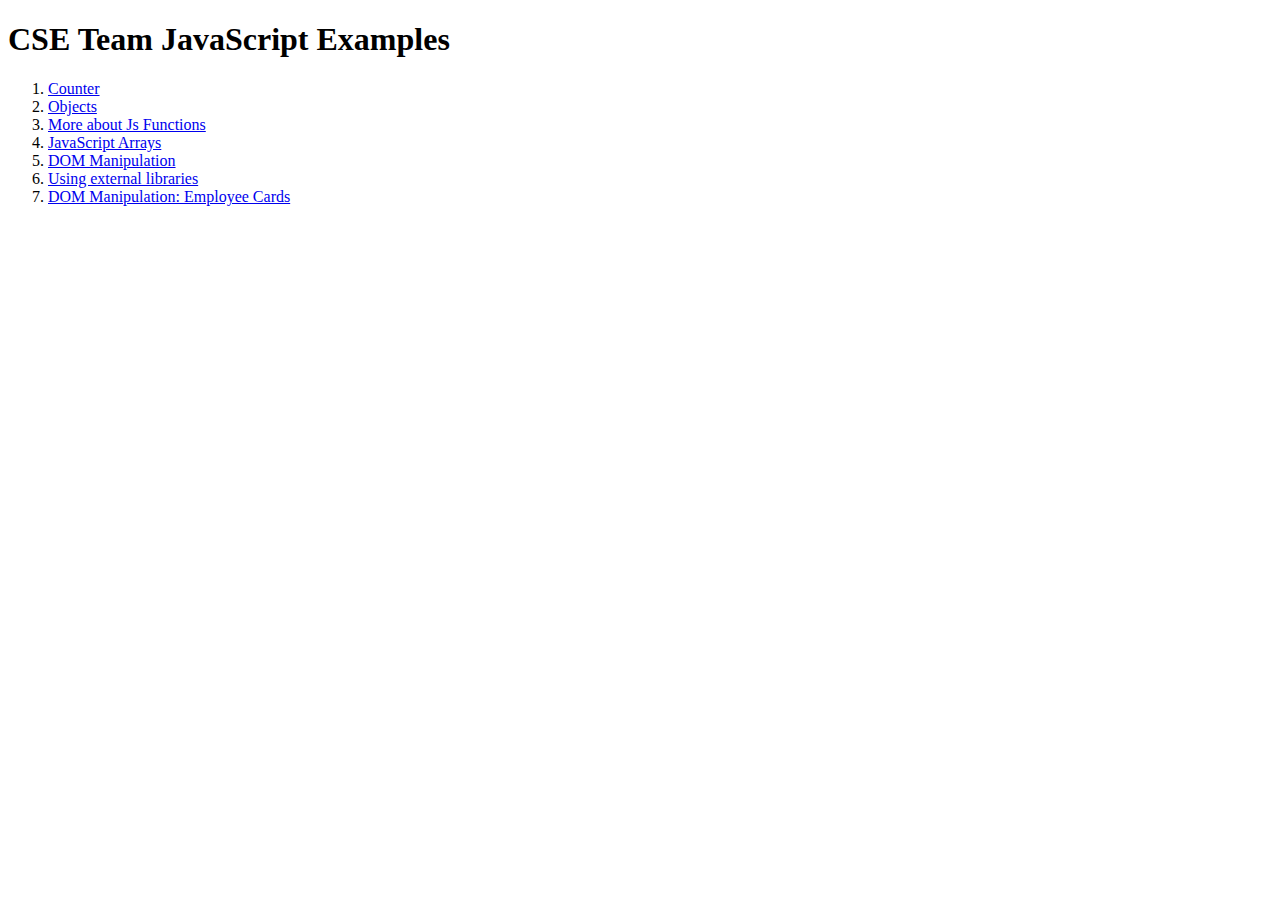
<file: index.html>
<!DOCTYPE html>
<html lang="en">
  <head>
    <meta charset="UTF-8" />
    <meta http-equiv="X-UA-Compatible" content="IE=edge" />
    <meta name="viewport" content="width=device-width, initial-scale=1.0" />
    <title>CSE Team Training</title>
  </head>
  <body>
    <h1>CSE Team JavaScript Examples</h1>
    <ol>
      <li><a href="./01-counter/index.html">Counter</a></li>
      <li><a href="./02-objects/index.html">Objects</a></li>
      <li>
        <a href="./03-more-functions/index.html">More about Js Functions</a>
      </li>
      <li><a href="./04-arrays/index.html">JavaScript Arrays</a></li>
      <li><a href="./05-dom-manipulation/index.html">DOM Manipulation</a></li>
      <li><a href="./06-faker-example/">Using external libraries</a></li>
      <li>
        <a href="./07-DOM-manipulation/index.html"
          >DOM Manipulation: Employee Cards</a
        >
      </li>
    </ol>
  </body>
</html>
</file>
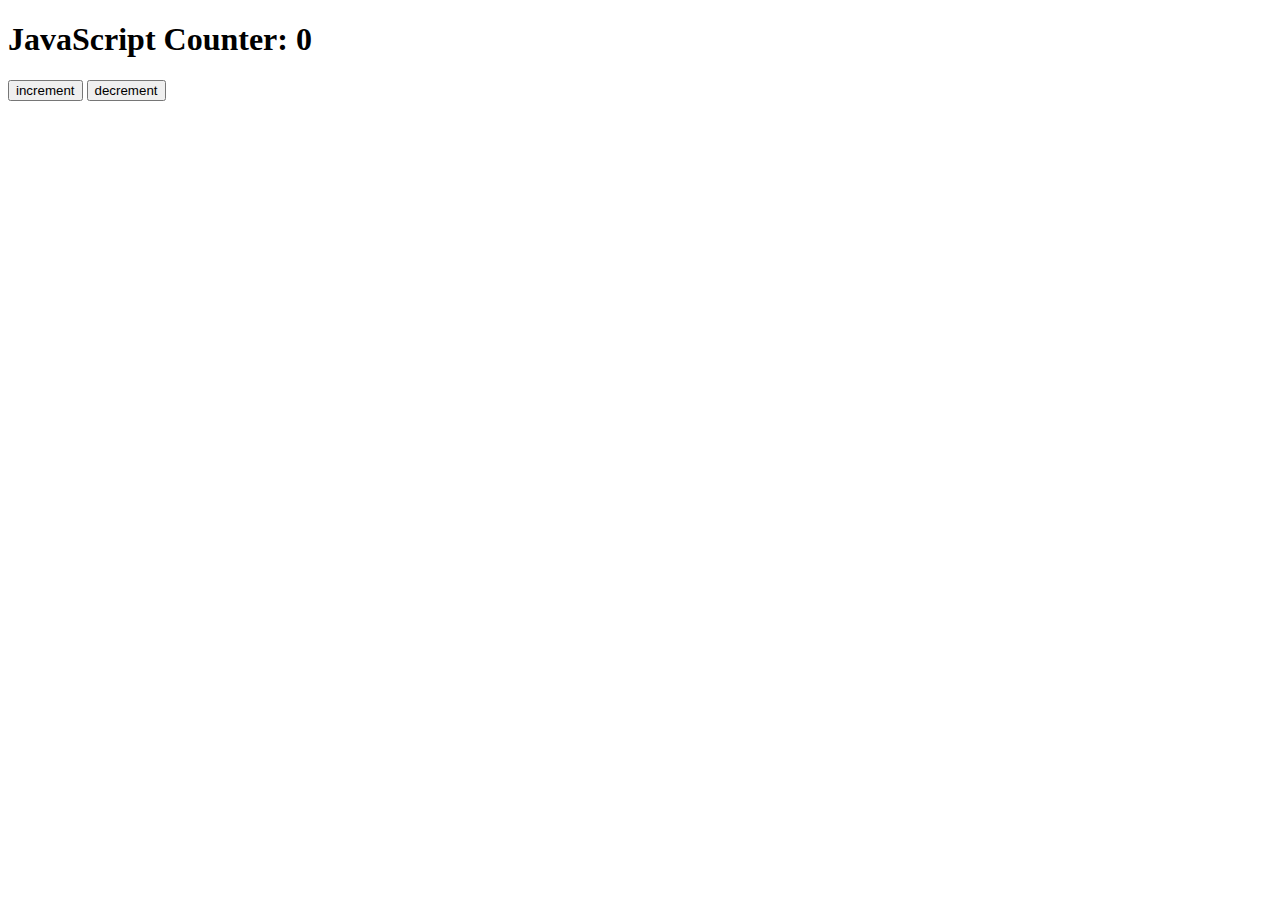
<file: 01-counter/index.html>
<!DOCTYPE html>
<html lang="en">
  <head>
    <meta charset="UTF-8" />
    <meta http-equiv="X-UA-Compatible" content="IE=edge" />
    <meta name="viewport" content="width=device-width, initial-scale=1.0" />
    <title>JavaScript Counter</title>
    <script src="./src/app.js" defer></script>
  </head>
  <body>
    <h1>JavaScript Counter: <span id="counter">0</span></h1>

    <button onclick="incrementCount()">increment</button>
    <button onclick="decrementCount()">decrement</button>
  </body>
</html>
</file>
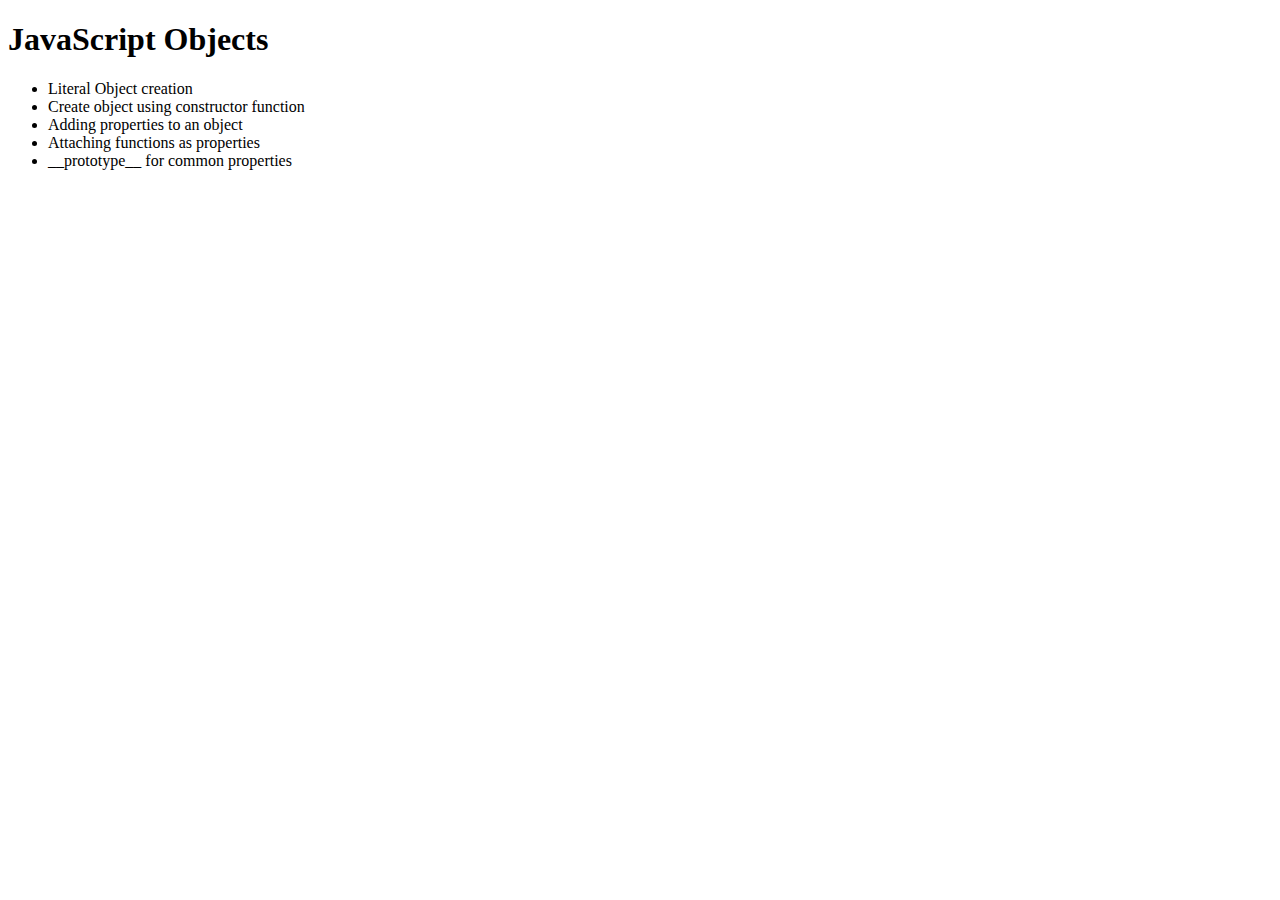
<file: 02-objects/index.html>
<!DOCTYPE html>
<html lang="en">
  <head>
    <meta charset="UTF-8" />
    <meta http-equiv="X-UA-Compatible" content="IE=edge" />
    <meta name="viewport" content="width=device-width, initial-scale=1.0" />
    <!-- <script src="./src/01-object.js"></script> -->
    <!-- <script src="./src/02-object-creation.js"></script> -->
    <!-- <script src="./src/02-understanding-this.js"></script> -->
    <!-- <script src="./src/03-adding-properties.js"></script> -->
    <script src="./src/04-adding-function.js"></script>
    <title>Objects with JavaScript</title>
  </head>
  <body>
    <h1>JavaScript Objects</h1>
    <ul>
      <li>Literal Object creation</li>
      <li>Create object using constructor function</li>
      <li>Adding properties to an object</li>
      <li>Attaching functions as properties</li>
      <li>__prototype__ for common properties</li>
    </ul>
  </body>
</html>
</file>
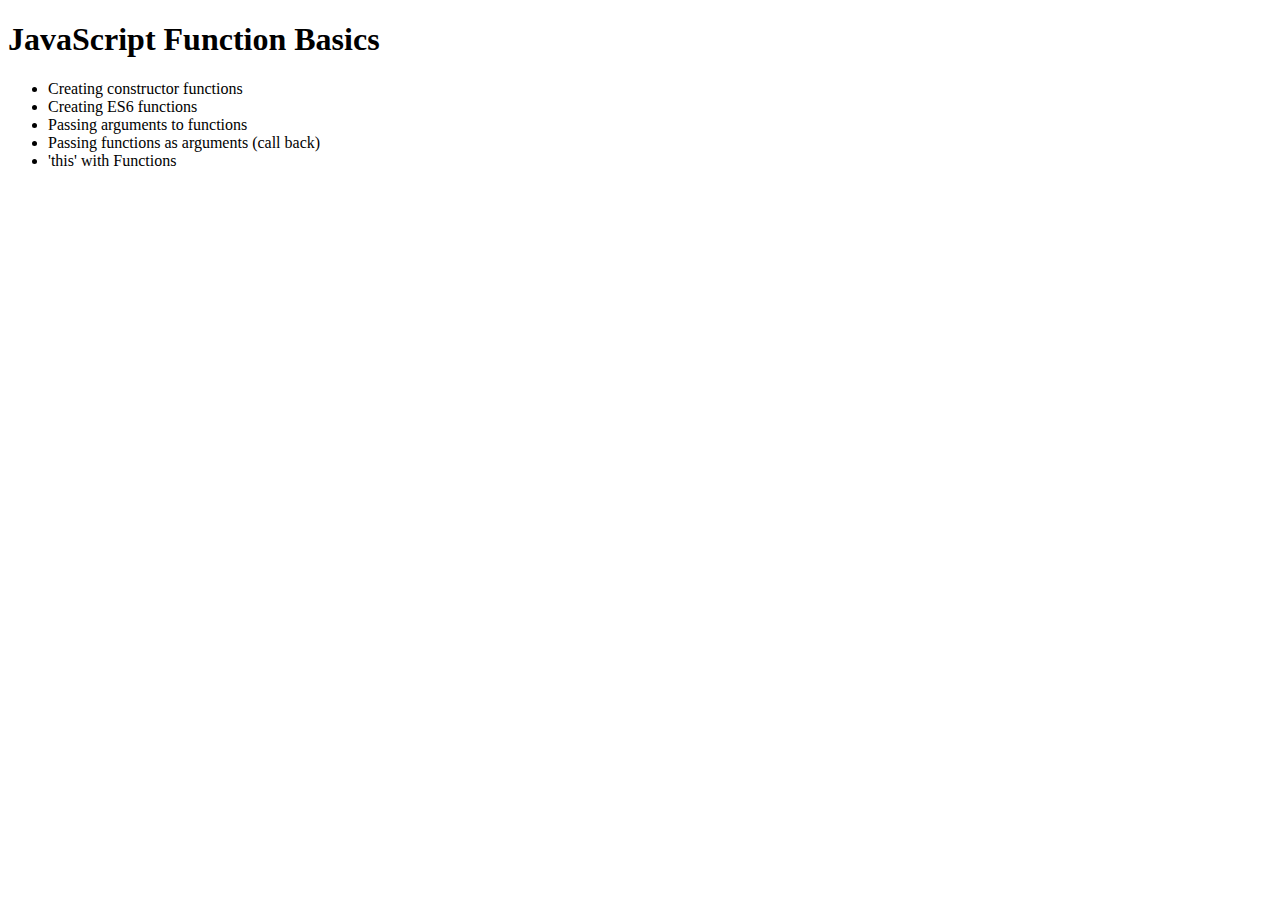
<file: 03-more-functions/index.html>
<!DOCTYPE html>
<html lang="en">
  <head>
    <meta charset="UTF-8" />
    <meta http-equiv="X-UA-Compatible" content="IE=edge" />
    <meta name="viewport" content="width=device-width, initial-scale=1.0" />
    <title>JavaScript Functions</title>
    <!-- <script src="./src/01-es6-fuctions.js"></script> -->
    <script src="./src/02-demo-callback.js"></script>
  </head>
  <body>
    <h1>JavaScript Function Basics</h1>
    <ul>
      <li>Creating constructor functions</li>
      <li>Creating ES6 functions</li>
      <li>Passing arguments to functions</li>
      <li>Passing functions as arguments (call back)</li>
      <li>'this' with Functions</li>
    </ul>
  </body>
</html>
</file>
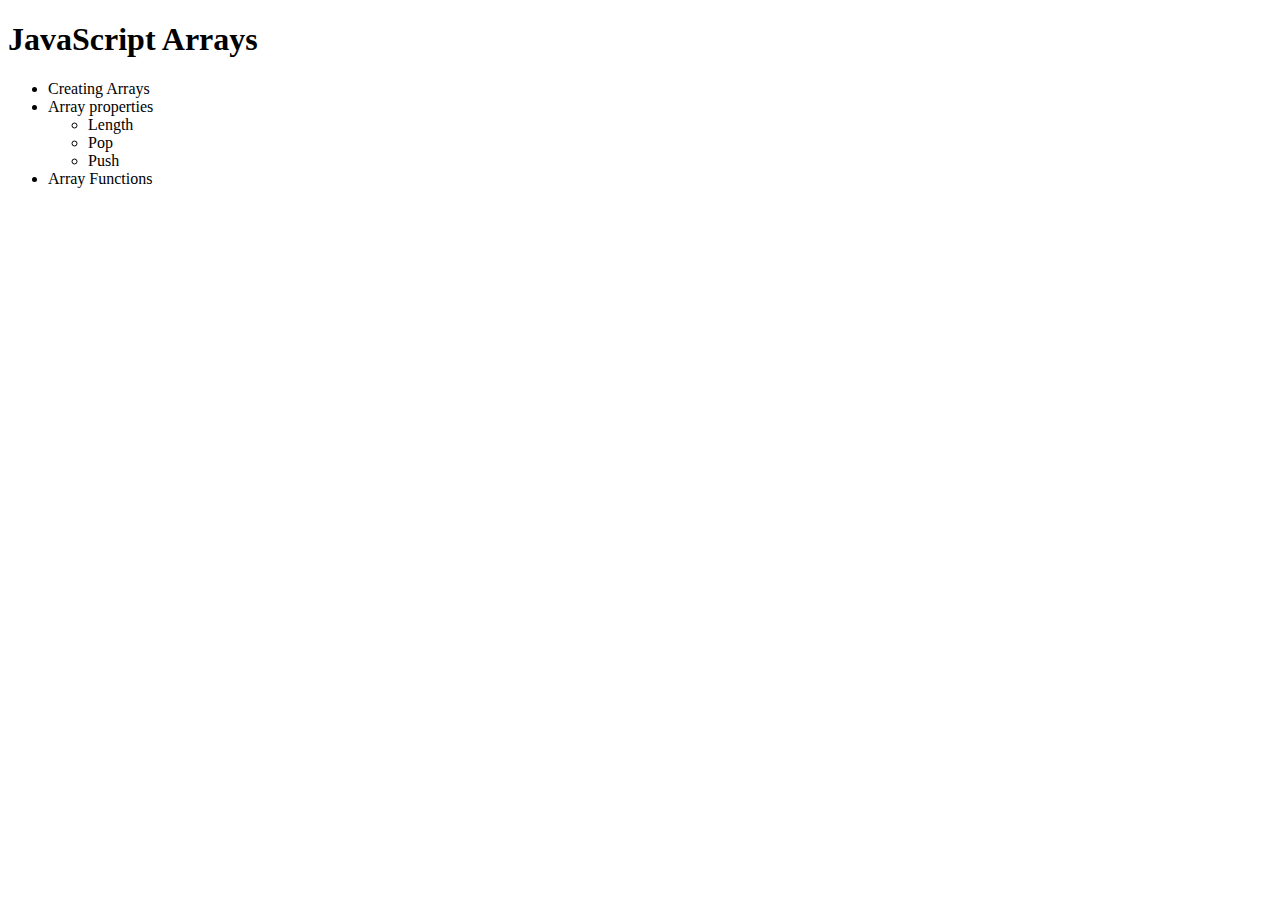
<file: 04-arrays/index.html>
<!DOCTYPE html>
<html lang="en">
  <head>
    <meta charset="UTF-8" />
    <meta http-equiv="X-UA-Compatible" content="IE=edge" />
    <meta name="viewport" content="width=device-width, initial-scale=1.0" />
    <title>JavaScript Arrays</title>
    <script src="./src/01-array-basics.js"></script>
  </head>
  <body>
    <h1>JavaScript Arrays</h1>
    <ul>
      <li>Creating Arrays</li>
      <li>
        Array properties
        <ul>
          <li>Length</li>
          <li>Pop</li>
          <li>Push</li>
        </ul>
      </li>

      <li>Array Functions</li>
    </ul>
  </body>
</html>
</file>
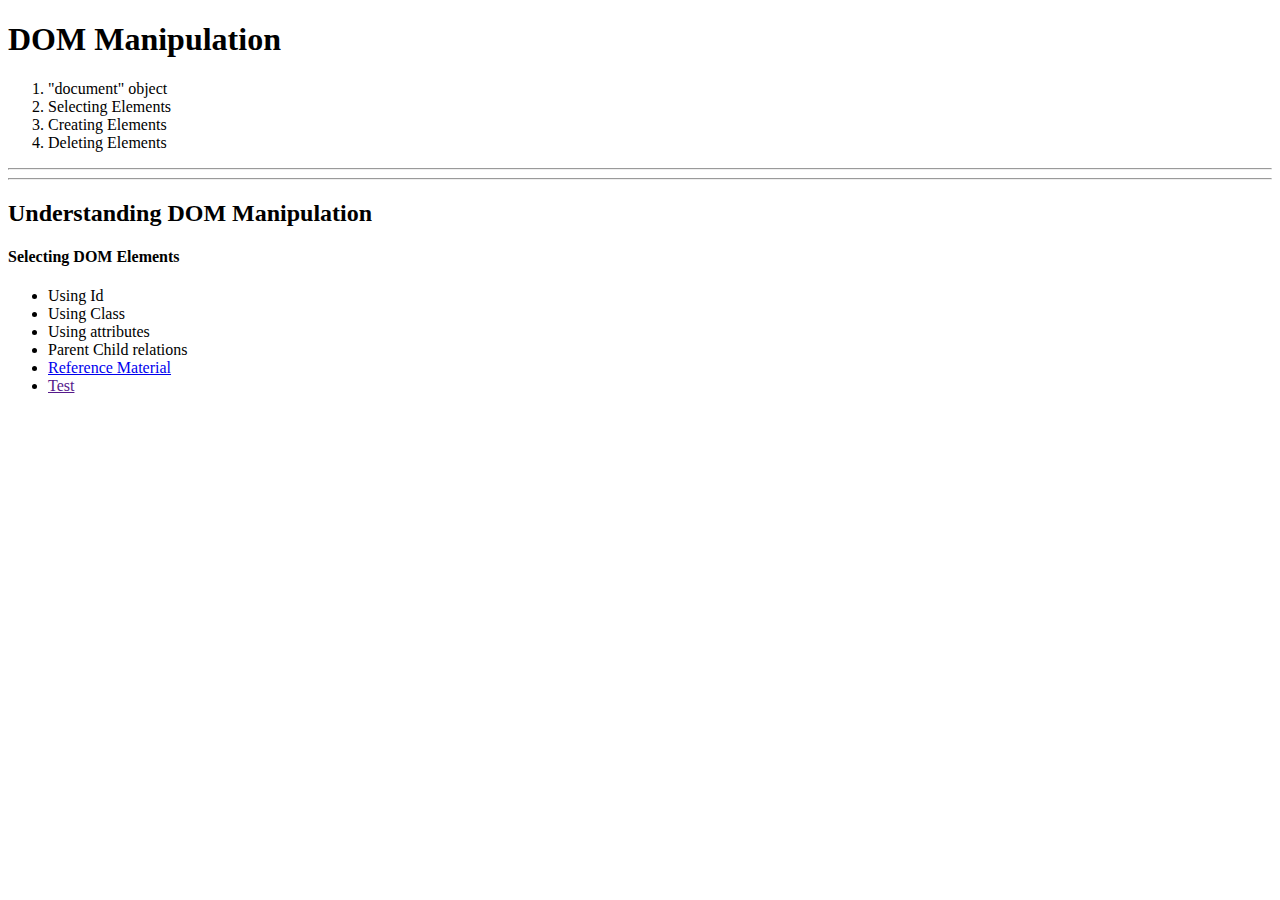
<file: 05-dom-manipulation/index.html>
<!DOCTYPE html>
<html lang="en">
  <head>
    <meta charset="UTF-8" />
    <meta http-equiv="X-UA-Compatible" content="IE=edge" />
    <meta name="viewport" content="width=device-width, initial-scale=1.0" />
    <title>DOM Manipulation</title>
    <!-- <script src="./src/01-document-object.js" defer></script> -->
    <script src="./src/02-selecting-elements.js" defer></script>
  </head>
  <body>
    <h1>DOM Manipulation</h1>
    <ol>
      <li>"document" object</li>
      <li>Selecting Elements</li>
      <li>Creating Elements</li>
      <li>Deleting Elements</li>
    </ol>
    <hr />
    <hr />
    <div id="root">
      <h2>Understanding DOM Manipulation</h2>
      <h4>Selecting DOM Elements</h4>
      <ul id="selectElements">
        <li class="topic">Using Id</li>
        <li class="topic">Using Class</li>
        <li class="topic">Using attributes</li>
        <li class="topic">Parent Child relations</li>
        <li class="topic">
          <a
            href="https://developer.mozilla.org/en-US/docs/Learn/JavaScript/Client-side_web_APIs/Manipulating_documents"
            target="_blank"
            >Reference Material</a
          >
        </li>
        <li><a href="">Test</a></li>
      </ul>
    </div>
  </body>
</html>
</file>
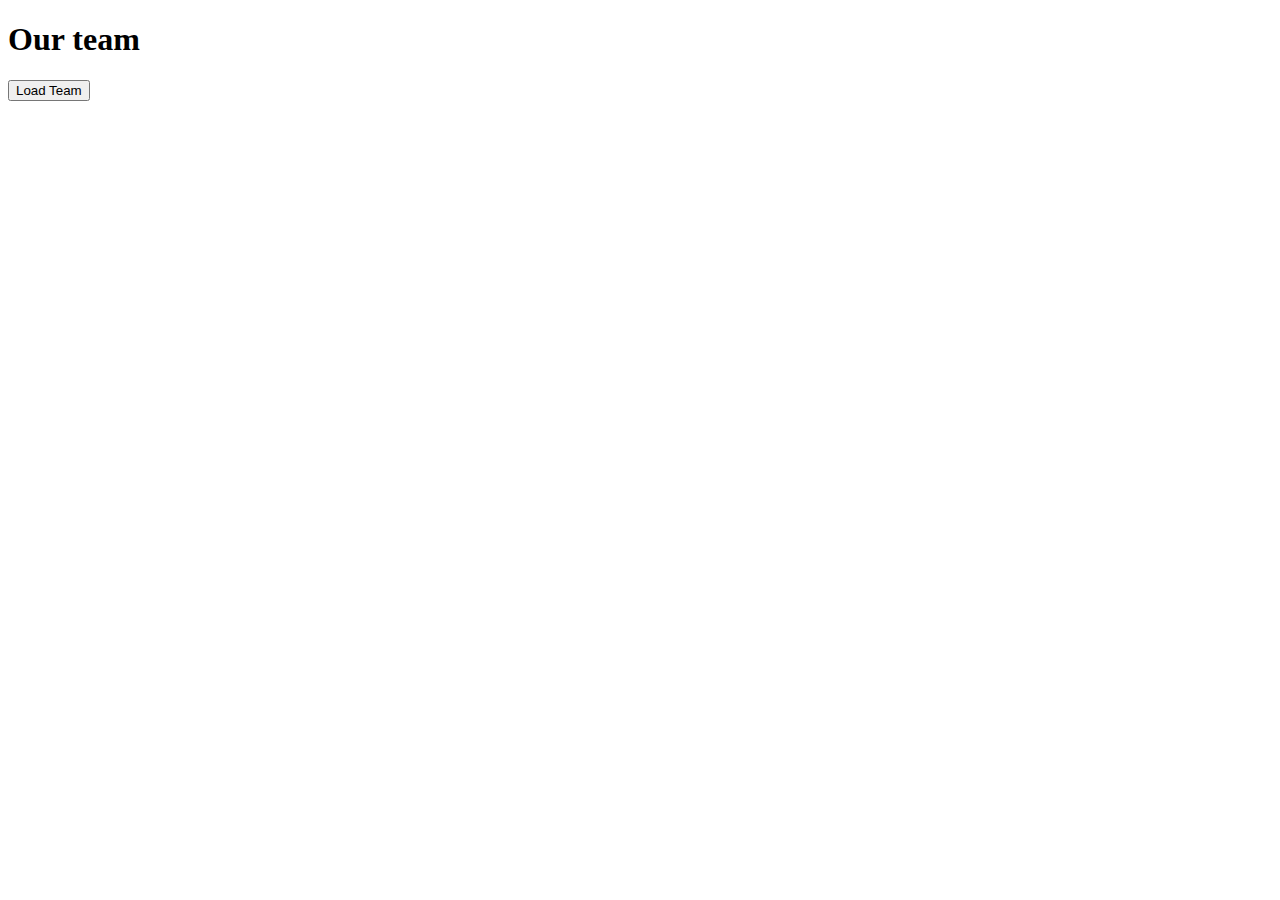
<file: 08-render-cards/index.html>
<!DOCTYPE html>
<html lang="en">
  <head>
    <meta charset="UTF-8" />
    <meta http-equiv="X-UA-Compatible" content="IE=edge" />
    <meta name="viewport" content="width=device-width, initial-scale=1.0" />
    <title>Document</title>
    <script src="./src/team.js"></script>
    <script src="./src/app.js" defer></script>
  </head>
  <body>
    <h1>Our team</h1>
    <button id="loadTeam">Load Team</button>
    <div id="team"></div>
  </body>
  <style>
    p {
      /* width: 100px;
      height: 100px; */
      border: 2px solid black;
      text-align: center;
      border-radius: 10px;
      padding: 10px;
    }
  </style>
</html>
</file>
